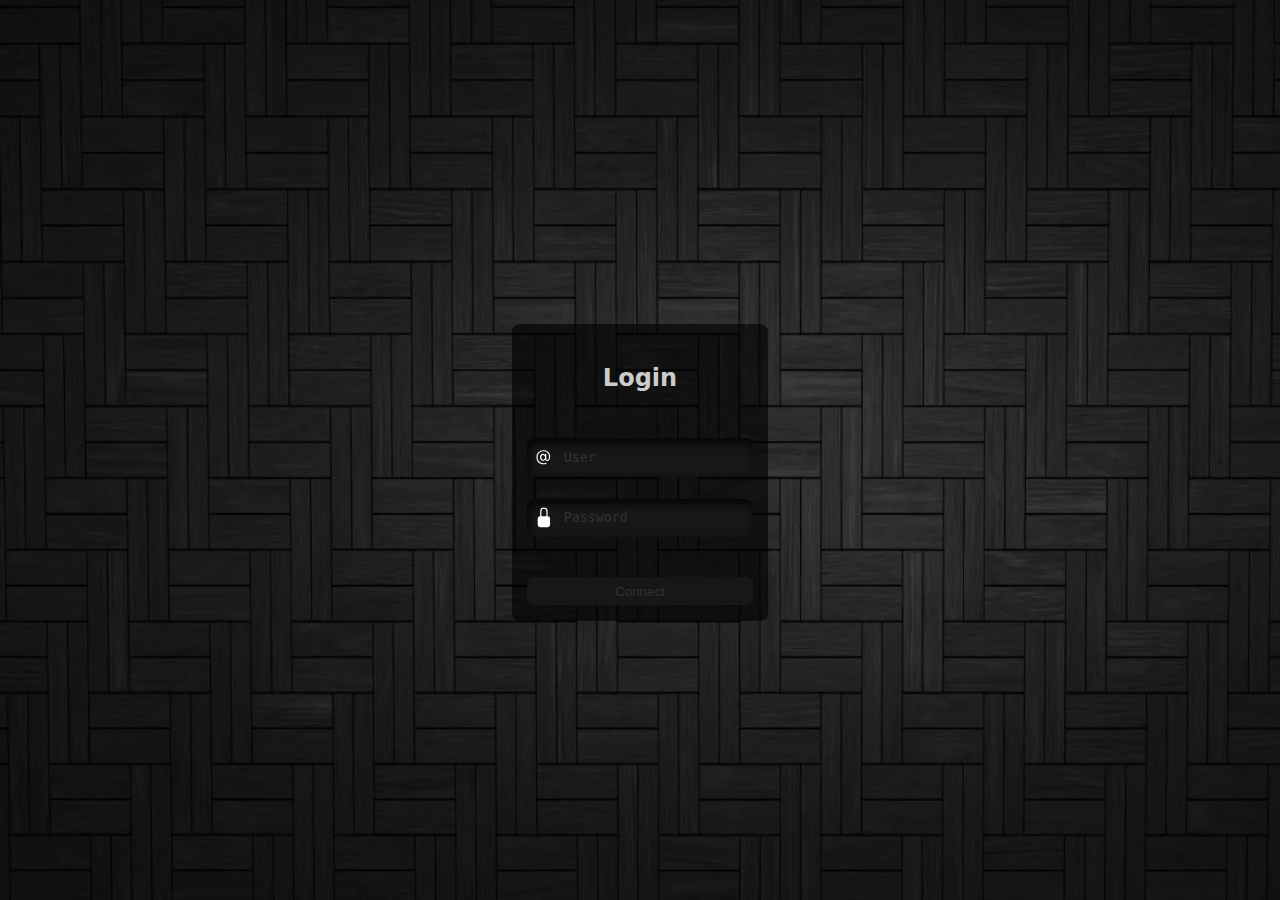
<file: index.html>
<!DOCTYPE html>
<html lang="en">

<head>
    <meta charset="UTF-8">
    <meta name="viewport" content="width=device-width, initial-scale=1.0">
    <link rel="stylesheet" href="css/style.css">
    <script src="https://d3js.org/d3.v6.min.js"></script>
    <script type="module" src="js/app.js" defer></script>
    <title>Graph01</title>
</head>

<body>
    <header></header>
    <main></main>
    <footer></footer>
</body>

</html>
</file>
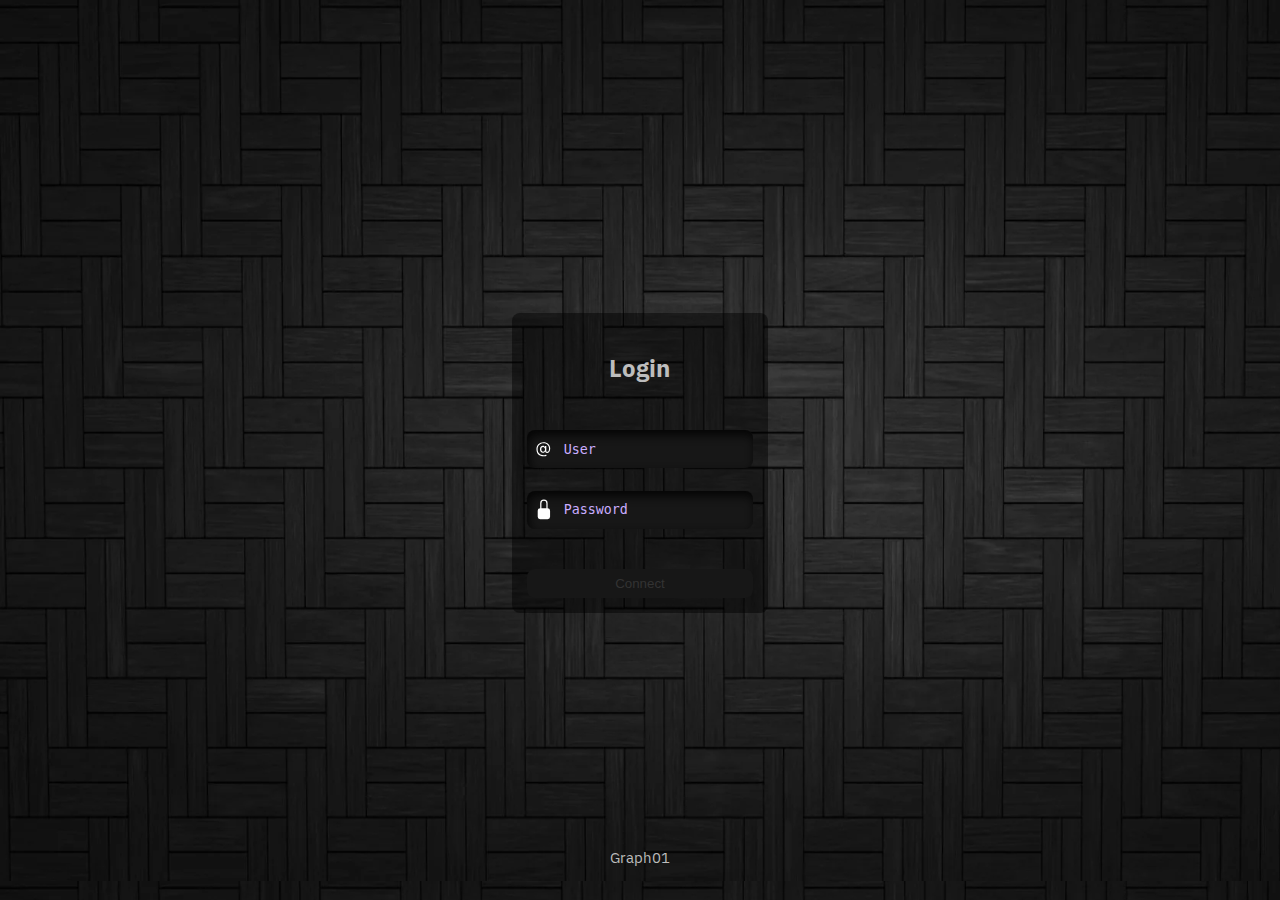
<file: src/index.html>
<!DOCTYPE html>
<html lang="en">

<head>
    <meta charset="UTF-8">
    <meta name="viewport" content="width=device-width, initial-scale=1.0">
    <link rel="stylesheet" href="./styles/global.css">
    <link rel="preconnect" href="https://fonts.googleapis.com">
<link rel="preconnect" href="https://fonts.gstatic.com" crossorigin>
<link href="https://fonts.googleapis.com/css2?family=IBM+Plex+Sans:ital,wght@0,100;0,200;0,300;0,400;0,500;0,600;0,700;1,100;1,200;1,300;1,400;1,500;1,600;1,700&display=swap" rel="stylesheet">
    <script src="https://d3js.org/d3.v6.min.js"></script>
    <script type="module" src="./app.js" defer></script>
    <title>Graph01</title>
</head>

<body>
    <header></header>
    <main></main>
    <footer>
        <p>Graph01</p>
    </footer>
</body>

</html>
</file>
<file: css/style.css>
:root {
    /* BACKGROUND */
    --bg-img: url("../img/bg-dark.webp");
    --bg-trans-black: #00000099;
    --bg-gray: #171717;

    /* COLOR */
    --text-light-gray: #ccc;
    --text-gray: #888;
    --text-dark-gray: #333;

    /* FONT-SIZE */
    --text-sm: clamp(.75rem, .75rem + .25vw, 1rem);
    --text-base: clamp(.875rem, .75rem + .5vw, 1.25rem);
    --text-lg: clamp(1rem, .75rem + 1vw, 1.5rem);
    --text-xl: clamp(1.125rem, .75rem + 1.5vw, 2rem);
    --text-xxl: clamp(1.25rem, .75rem + 2vw, 2.5rem);

    /* OTHERS */
    --rounded-md: .5em;
}

*,
*::before,
*::after {
    box-sizing: border-box;
    margin: 0;
    padding: 0;
    scrollbar-width: none;
}

body {
    background: var(--bg-img);
    background-size: cover;
    color: var(--text-light-gray);
    display: grid;
    grid-template-columns: 90vw;
    grid-template-rows: 10vh 1fr 5vh;
    font: var(--text-sm) system-ui;
    justify-content: center;
}

header {
    display: flex;
}

main {
    align-items: center;
    display: flex;
    justify-content: center;
    min-height: 85vh;
}

footer {
    display: flex;
}
</file>
<file: src/styles/global.css>
@import url(./variables.css);

*,
*::before,
*::after {
    box-sizing: border-box;
    margin: 0;
    padding: 0;
    scrollbar-width: none;
}

body {
    background: var(--bg-img);
    background-size: cover;
    color: var(--text-light-gray);
    display: grid;
    gap: var(--element-gap);
    grid-template-columns: 90vw;
    grid-template-rows: 10vh 1fr 5vh;
    font: var(--text-sm) var(--font-zone01);
    justify-content: center;
}

header {
    display: flex;
}

main {
    align-items: center;
    display: flex;
    flex-wrap: wrap;
    gap: var(--element-gap);
    justify-content: center;
    min-height: 80vh;
}

footer {
    align-items: center;
    display: flex;
}

p {
    line-height: 100%;
    text-align: center;
    width: 100%;
}
</file>
